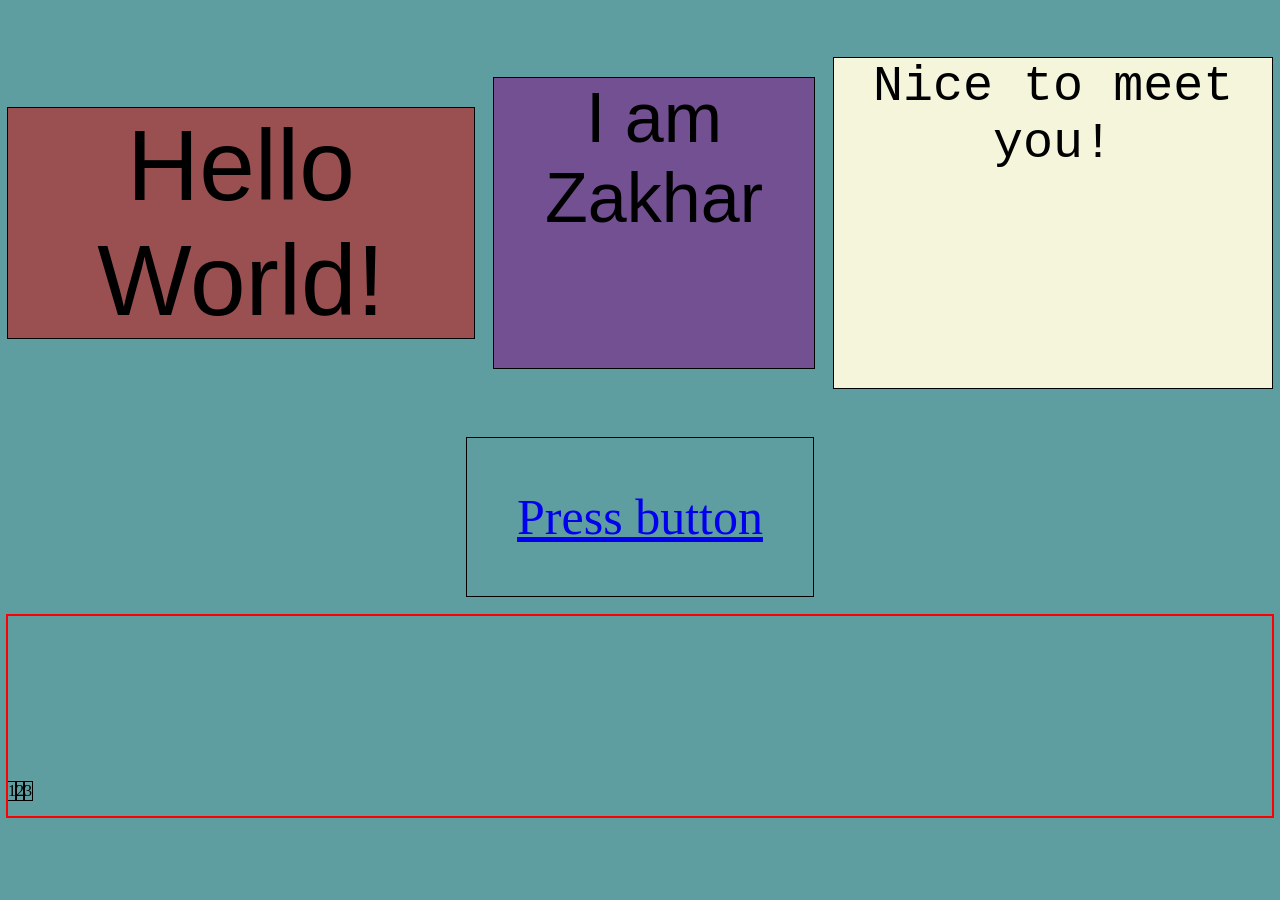
<file: index.html>
<!doctype html>
<html>
  <head>
    <link rel="stylesheet" href="style.css" />
  </head>
  <body>
    <div class="parent">
      <p class="greeting">Hello World!</p>
      <p class="name">I am Zakhar</p>
      <p class="thanks">Nice to meet you!</p>
    </div>
    <div class="container1">
      <a href="#didi" class="button">Press button</a>
    </div>
    <div class="container2">
      <p>1</p>
      <p>2</p>
      <p>3</p>
    </div>
  </body>
</html>
</file>
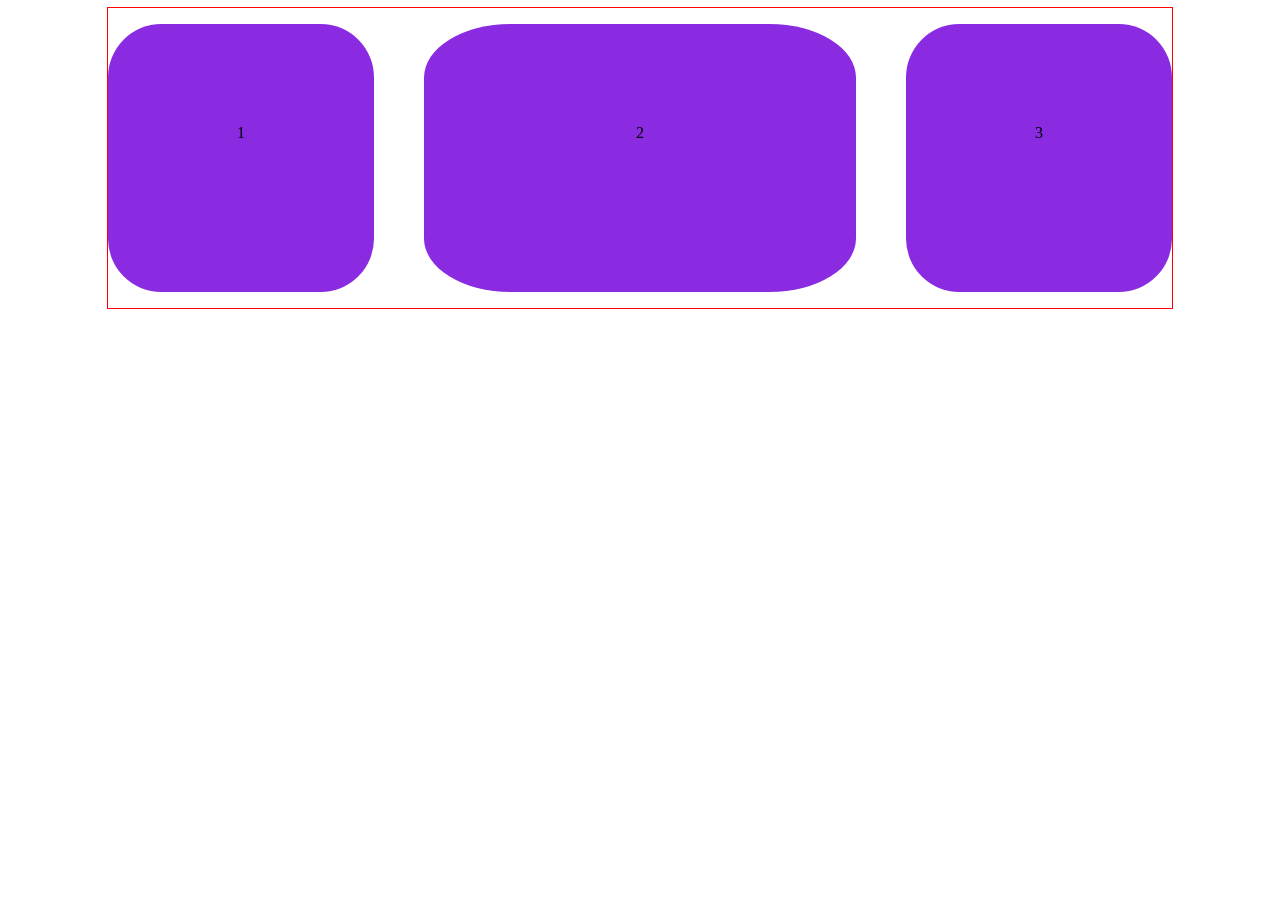
<file: index-flexbox-child.html>
<!doctype html>
<html>
  <head>
    <link rel="stylesheet" href="style-flexbox-child.css" />
  </head>
  <body>
    <div>
      <p class="child">1</p>
      <p class="specialchild">2</p>
      <p class="child">3</p>
    </div>
  </body>
</html>
</file>
<file: style.css>
body{
background-color: cadetblue;



}
.parent{
display: flex;
flex-direction: row;
gap: 20px;
flex-shrink: 0;
background-color: cadetblue;
justify-content: space-between;


}
p{
outline: 1px solid black;

}

.greeting {
    font-family: 'Franklin Gothic Medium', 'Arial Narrow', Arial, sans-serif;
    font-size: 100px;
    background-color: rgb(154, 80, 80);
    text-align: center;
}

.name {
    font-family: 'Lucida Sans', 'Lucida Sans Regular', 'Lucida Grande', 'Lucida Sans Unicode', Geneva, Verdana, sans-serif;
    font-size: 70px;
    background-color: rgb(114, 80, 145);
    text-align: center;
}

.thanks {
    font-family: 'Courier New', Courier, monospace;
    font-size: 50px;
    background-color: beige;
    text-align: center;
}




.container1{

display: flex;
justify-content: center;

}
.button {
    outline: 1px solid black;
    font-size: 50px;
    font-family: cursive;
    width: fit-content;
    padding: 50px;
}
.container2{
display: flex;
justify-content:start;
flex-direction: row;
align-items: flex-end;
outline: 2px solid red;
margin: 20px auto;
height: 200px;

}
.container2 p{
    width: fit-content;


}
</file>
<file: style-flexbox-child.css>
div{
display: flex;
text-align: center;
gap:50px;
height: 300px;
outline: 1px solid red;
margin: 0px 100px;
}
div p{
background-color: blueviolet;
padding:50px;
border-radius: 20%;
padding-top: 100px;

flex-basis: 0;
flex-grow: 1;
}

.specialchild{
flex-shrink: 0;
flex-grow: 2;

} 
.child{

flex-shrink: 0;
flex-grow: 1;
}
</file>
